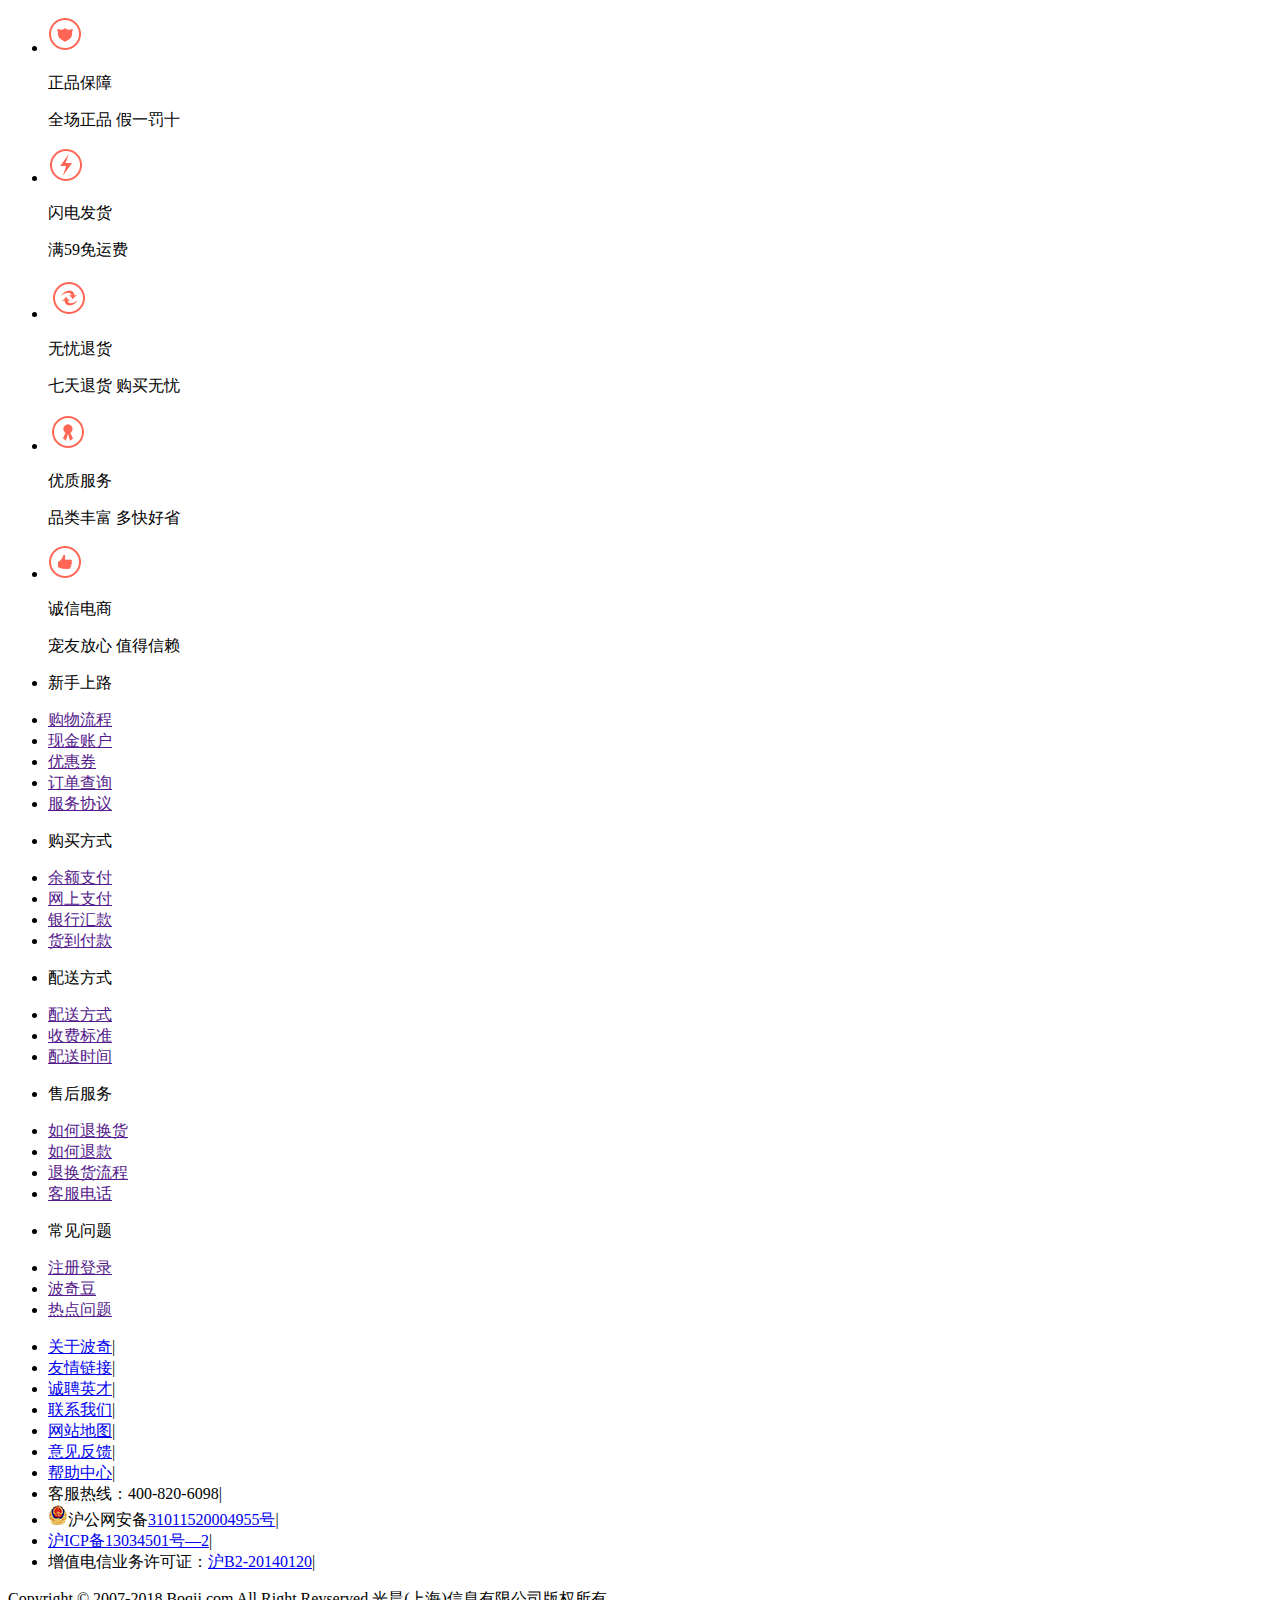
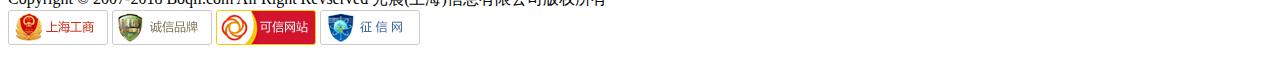
<file: boqii/public/boqii_footer.html>
<!DOCTYPE html>
<html lang="en">
<head>
    <meta charset="UTF-8">
    <meta name="viewport" content="width=device-width, initial-scale=1.0">
    <meta http-equiv="X-UA-Compatible" content="ie=edge">
    <title>Document</title>
<footer id="footer">
    <div class='footer_parent'>
        <div class='footer_parent_fristchild'>
            <ul>
                <li>
                    <img src="img/footer/foot - 2.png" alt="图片 正">
                    <p>正品保障</p>
                    <p>全场正品 假一罚十</p>
                </li>
                <li>
                    <img src="img/footer/foot - 3.png" alt="图片 快">
                    <p>闪电发货</p>
                    <p>满59免运费</p>
                </li>
                <li>
                    <img src="img/footer/foot - 4.png" alt="图片 七">
                    <p>无忧退货</p>
                    <p>七天退货 购买无忧</p>
                </li>
                <li>
                    <img src="img/footer/foot - 5.png" alt="图片 优">
                    <p>优质服务</p>
                    <p>品类丰富 多快好省</p>
                </li>
                <li>
                    <img src="img/footer/foot -6.png" alt="图片 信">
                    <p>诚信电商</p>
                    <p>宠友放心 值得信赖</p>
                </li>
            </ul>
        </div>
        <div class='footer_parent_secondchild'>
            <div class="footer_parent_div1">
                <ul>
                    <li><p>新手上路</p></li>
                    <li><a href="">购物流程</a></li>
                    <li><a href="">现金账户</a></li>
                    <li><a href="">优惠券</a></li>
                    <li><a href="">订单查询</a></li>
                    <li><a href="">服务协议</a></li>
                </ul>
            </div>
            <div class="footer_parent_div2">
                <ul>
                    <li><p>购买方式</p></li>
                    <li><a href="">余额支付</a></li>
                    <li><a href="">网上支付</a></li>
                    <li><a href="">银行汇款</a></li>
                    <li><a href="">货到付款</a></li>
                </ul>   
            </div>
            <div class="footer_parent_div3">
                <ul>
                    <li><p>配送方式</p></li>
                    <li><a href="">配送方式</a></li>
                    <li><a href="">收费标准</a></li>
                    <li><a href="">配送时间</a></li>
                </ul>
            </div>
            <div class="footer_parent_div4">
                <ul>
                    <li><p>售后服务</p></li>
                    <li><a href="">如何退换货</a></li>
                    <li><a href="">如何退款</a></li>
                    <li><a href="">退换货流程</a></li>
                    <li><a href="">客服电话</a></li>
                </ul>
            </div>
            <div class="footer_parent_div5">
                <ul>
                    <li><p>常见问题</p></li>
                    <li><a href="">注册登录</a></li>
                    <li><a href="">波奇豆</a></li>
                    <li><a href="">热点问题</a></li>
                </ul>
            </div>
        </div>
        <div class='footer_parent_thiredchild'>
            <ul>
                <li><a href="#">关于波奇</a><span>|</span></li>
                <li><a href="#">友情链接</a><span>|</span></li>
                <li><a href="#">诚聘英才</a><span>|</span></li>
                <li><a href="#">联系我们</a><span>|</span></li>
                <li><a href="#">网站地图</a><span>|</span></li>
                <li><a href="#">意见反馈</a><span>|</span></li>
                <li><a href="#">帮助中心</a><span>|</span></li>
                <li>客服热线：400-820-6098<span>|</span></li>
                <li><img src="img/footer/beian.png" alt="图片 正">沪公网安备<a href="#">31011520004955号</a><span>|</span></li>
                <li><a href="#">沪ICP备13034501号—2</a><span>|</span></li>
                <li>增值电信业务许可证：<a href="#">沪B2-20140120</a><span>|</span></li>
            </ul>
        </div>
        <div class='footer_parent_lastchild'>
            <div>Copyright &copy; 2007-2018 Boqii.com All Right Revserved 光晨(上海)信息有限公司版权所有</div>
            <div>
                <img src="img/footer/foot_gs.png" alt="上海工商">
                <img src="img/footer/foot_cx.png" alt="诚信品牌">
                <img src="img/footer/foot_kx.png" alt="可信网站">
                <img src="img/footer/foot_zx.png" alt="征信网">
            </div>
        </div>
    </div>
</footer>
</file>
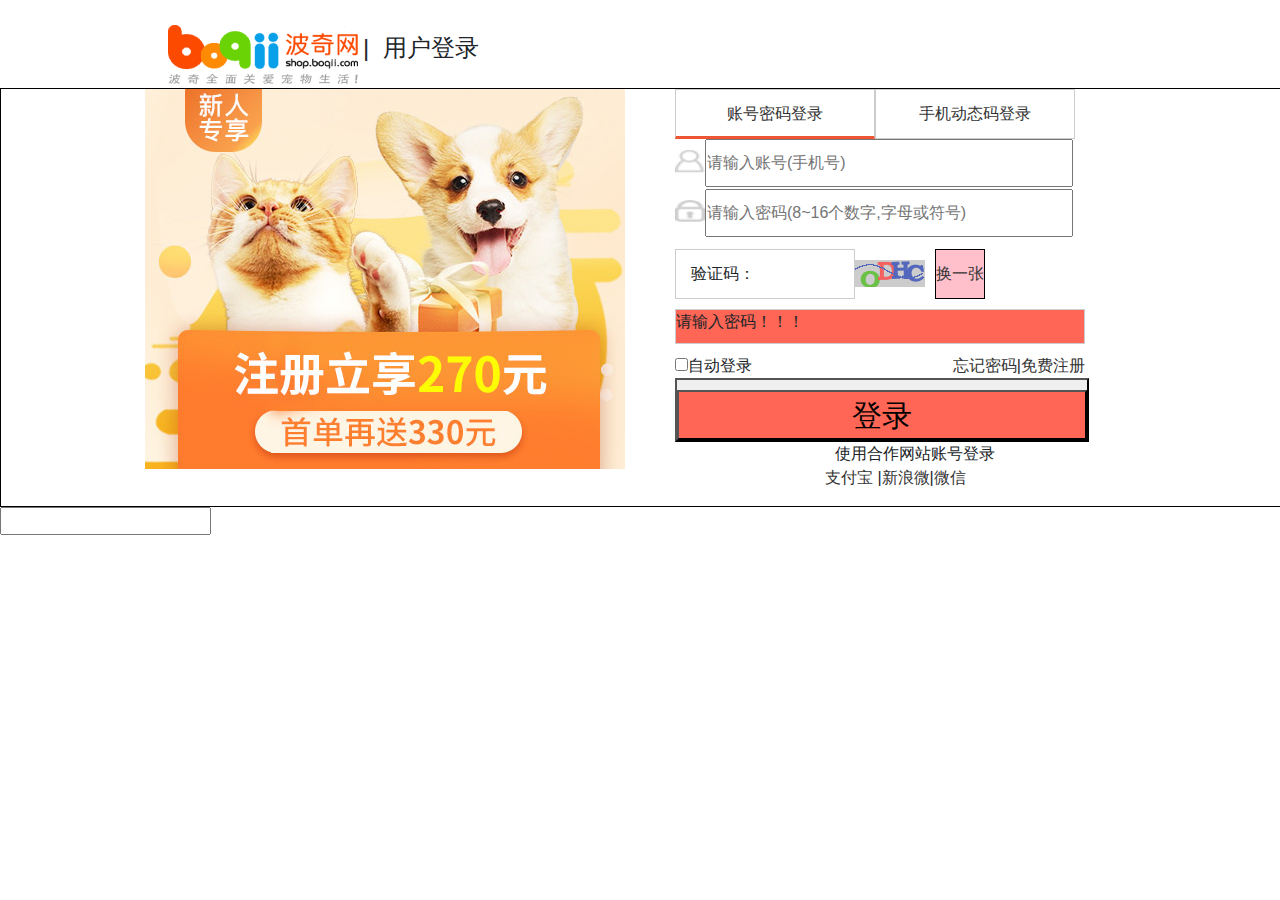
<file: boqii/public/boqii_login.html>
<!DOCTYPE html>
<html lang="en">
<head>
    <meta charset="UTF-8">
    <meta name="viewport" content="width=device-width, initial-scale=1.0">
    <meta http-equiv="X-UA-Compatible" content="ie=edge">
    <link rel="stylesheet" href="css/bootstrap.css"/>
    <script src="js/js/jquery.min.js"></script>
    <script src="js/js/popper.min.js"></script>
    <script src="js/js/bootstrap.min.js"></script>
    <link rel="stylesheet" href="css/boqii_login.css">
    <script src="js/boqii_header.js"></script>
    <script src="js/boqii_footer.js"></script>
    <title>Document</title>
</head>
<body>
    <header id="header"></header>
    <div class="parent">
        <div class="frist_child">
            <div>
                <img src="img/login/logo2.png" alt="">
            </div>
            <div>
                <span>|&nbsp;&nbsp;用户登录</span>
            </div>
        </div>
        <div class="second_child">
            <div>
                <img src="img/login/log3.jpg" alt="">
            </div>
            <div class="thired_child">
                <ul>
                    <li class="thired_child_li1">
                        <div class="thired_child_d1" id="ddd1">
                            <span><a href="#">账号密码登录</a></span>
                        </div>
                        <div class="thired_child_d1">
                            <span><a href="#">手机动态码登录</a></span>
                        </div>
                    </li>
                    <li class="thired_child_li2">
                        <div class="thired_child_d2">
                            <div>
                                <img src="img/login/login - 2.png" alt="图片1">
                            </div>
                            <div>
                                <input type="text" name="uphone" id="uphone" placeholder="请输入账号(手机号)">
                                <span></span>
                            </div>
                        </div>
                    </li>
                    <li class="thired_child_li2">
                        <div class="thired_child_d2">
                            <div>
                                <img src="img/login/login - 3.png" alt="图片2">
                            </div>
                            <div>
                                <input type="password" name="upwd" id="upwd" placeholder="请输入密码(8~16个数字,字母或符号)">
                                <span></span>
                            </div>
                        </div>
                    </li>
                    <li class="thired_child_li3">
                        <div class="thired_child_d3">
                            <div class="thired_child_d4">
                                <span>验证码：</span>
                                <input type="text" name="auth_code">
                            </div>
                            <div class="thired_child_d5" id="yzm">
                                <span><img src="img/login/vcode.png" alt="图片3"></span> 
                                <a href="javascript:;">换一张</a>
                                <span></span>
                            </div>
                        </div>
                    </li>
                    <li>
                        <div class="thired_child_d6">请输入密码！！！</div>
                    </li>
                    <li class="thired_child_li4">
                        <div><input type="checkbox">自动登录</div>
                        <div class="dd"><a href="#">忘记密码</a>|<a href="#">免费注册</a></div>
                    </li>
                    <li>
                        <!-- <div class="thired_child_d7"><a href="#">登录</a></div> -->
                        <button>
                            <input type="button" value='登录' class="thired_child_d7" onclick='postlogin()'>
                        </button>
                    </li>
                    <li>
                        <div class="thired_child_d8"><span>使用合作网站账号登录</span></div>
                    </li>
                    <li>
                        <div>
                            <ul id="thired_child_ul2">
                                <li>
                                    <a href="#">支付宝 </a><sppan>|</sppan>
                                </li>
                                <li>
                                    <a href="#">新浪微</a><sppan>|</sppan>
                                </li>
                                <li>
                                    <a href="#">微信</a>
                                </li>
                            </ul>
                        </div>
                    </li>
                </ul>
            </div>
        </div>
    </div>
    <div id="last">
        <input type="text">
        <span></span>
    </div>
    <footer id="footer"></footer>
    <script src="js/js/jquery-1.11.3.js"></script>
    <script src="js/boqii_login.js"></script>
</body>
</html>
</file>
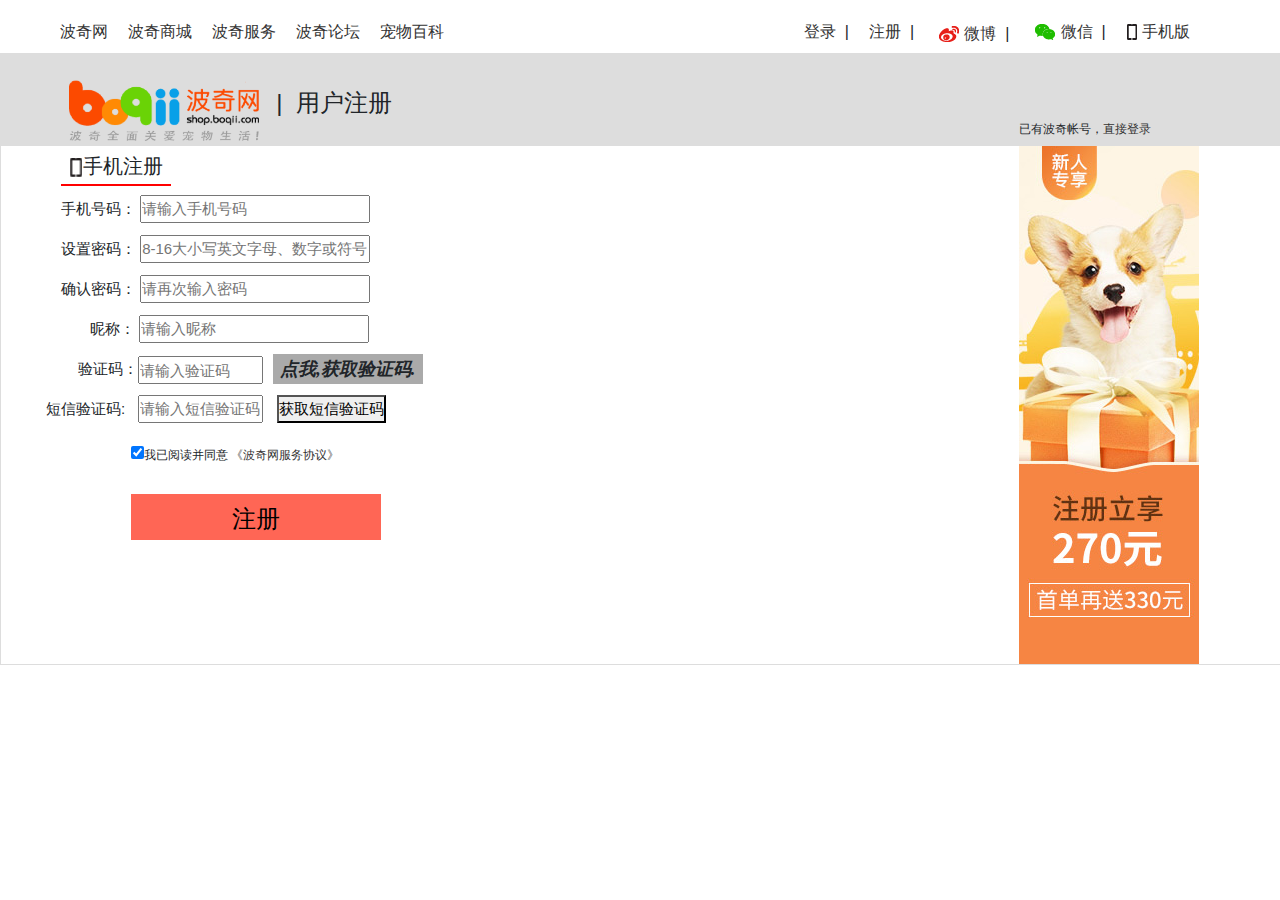
<file: boqii/public/boqii_register.html>
<!DOCTYPE html>
<html lang="en">
<head>
    <meta charset="UTF-8">
    <meta name="viewport" content="width=device-width, initial-scale=1.0">
    <meta http-equiv="X-UA-Compatible" content="ie=edge">
    <link rel="stylesheet" href="css/bootstrap.css"/>
    <script src="js/js/jquery.min.js"></script>
    <script src="js/js/popper.min.js"></script>
    <script src="js/js/bootstrap.min.js"></script>
    <link rel="stylesheet" href="css/boqii_register.css">
    <script src="js/boqii_header.js"></script>
    <script src="js/boqii_footer.js"></script>
    <title>Document</title>
</head>
<body>
    <header id="header"></header>
    <div class="grandfather">
        <div class="frist_parent">
            <ul>
                <li><a href="javascript:;">波奇网</a></li>
                <li><a href="javascript:;">波奇商城</a></li>
                <li><a href="javascript:;">波奇服务</a></li>
                <li><a href="javascript:;">波奇论坛</a></li>
                <li><a href="javascript:;">宠物百科</a></li>
            </ul>
            <ul>
                <li><a href="boqii_login.html">登录</a>&nbsp;&nbsp;<span>|</span></li>
                <li><a href="boqii_details.html">注册</a>&nbsp;&nbsp;<span>|</span></li>
                <li class="frist_parent_firstchild1">
                    <div class="frist_parent_firstdiv1">
                        <img src="img/register/toolbar1.png" alt="微博">
                        <a href="#">微博</a>&nbsp;&nbsp;|
                        <div class="frist_parent_lastdiv1">
                            <img src="img/register/wb.jpg" alt="">
                        </div>
                    </div>
                </li>
                <li class="frist_parent_firstchild2">
                    <div class="frist_parent_firstdiv2">
                        <img src="img/register/toolbar2.png" alt="微信">
                        <a href="#">微信</a>&nbsp;&nbsp;|
                        <div class="frist_parent_lastdiv2">
                            <img src="img/register/wb.jpg" alt="">
                        </div>
                    </div>
                </li>
                <li class="frist_parent_firstchild3">
                    <div class="frist_parent_firstdiv3">
                        <img src="img/register/toolbar3.png" alt="手机版">
                        <a href="#" title="波奇手机客服端">手机版</a>
                        <div class="frist_parent_lastdiv3">
                            <div><img src="img/register/wb.jpg" alt=""></div>
                            <div>
                                <p>波奇宠物APP</p>
                                <p><a href="javascript:;">注册享270,首单送330</a></p>
                                <p><img src="img/register/toolbar1.png" alt="ipone">iPone</p>
                                <p><img src="img/register/toolbar2.png" alt="android">Android</p>
                            </div>
                        </div>
                    </div>
                </li>
            </ul>
        </div>
        <div class="second_parent">
            <div class="second_parent_fristchild">
                <img src="img/login/logo2.png" alt="">
            </div>
            <div class="second_parent_secondchild">
                <span>|&nbsp;&nbsp;用户注册</span>
            </div>
            <div class="second_parent_lastchild">
                <span>已有波奇帐号，</span><a href="boqii_login.html">直接登录</a> 
            </div>
        </div>
        <div class="last_parent">
            <div class="last_parent_fristchild">
                <ul>
                    <li class="li1">
                        <div><img src="img/register/toolbar3.png" alt="">手机注册</div>
                    </li>
                    <li class="li2">手机号码：
                        <input type="text" name="text1" placeholder="请输入手机号码">
                        <span></span>
                    </li>
                    <li class="li2">设置密码：
                        <input type="password" name="password1" placeholder="8-16大小写英文字母、数字或符号">
                        <span></span>
                    </li>
                    <li class="li2">确认密码：
                        <input type="password" name="password2" placeholder="请再次输入密码">
                        <span></span>
                    </li>
                    <li class="li2">&nbsp;
                        &nbsp;&nbsp;&nbsp;&nbsp; 昵称：
                        <input type="text" name="text2" placeholder="请输入昵称">
                        <span></span>
                    </li>
                    <li class="li3" id="li1">
                        &nbsp;&nbsp;&nbsp;&nbsp;验证码：
                        <input type="text" placeholder="请输入验证码" name="password3">
                        <span></span>
                        <span></span>
                        <div>
                            点我,获取验证码.
                        </div>
                    </li>
                    <li class="li3" id="li3">短信验证码:&nbsp;&nbsp;
                        <input type="text" placeholder="请输入短信验证码" name="password4">
                        <span></span>
                        <button>获取短信验证码</button>
                    </li>
                    <li class="li4">
                        <input type="checkbox" checked>我已阅读并同意
                        <a href="#">《波奇网服务协议》</a>
                    </li>
                    <li class="li5">
                        <input type="submit" value="注册">
                    </li>
                </ul>
            </div>
            <div class="last_parent_lastchild">
                <img src="img/register/reg3.jpg" alt="">
            </div>
        </div>
    </div>
    <footer id="footer"></footer>
    <script src="js/js/jquery-1.11.3.js"></script>
    <script src="js/boqii_register.js"></script>
</body>
</html>
</file>
<file: boqii/public/css/boqii_login.css>
*{
    margin:0px;padding:0px;
}
body{
	margin:0 auto;
    width:1300px;
}
ul>li{
	list-style-type:none;
}
a{
	color:#333;
	text-decoration:none;
}
a:hover{
    color:#e53;
    text-decoration:none;
}
.parent{
    /* width:1000px;
    height:1000px; */
    display:flex;
	flex-flow:column wrap;
    justify-content:space-between;
}
.frist_child{
    display:flex;
	flex-flow:row wrap;
    justify-content:flex-start;
    font-size:24px;
    margin-left:168px;
}
.frist_child span{
    position: relative;
    top:30px;
    font-size: 24px;
    padding-left:5px
}
.frist_child img{
    width:190px;
    height:88px;
    vertical-align:top;   
}
.second_child{
    display:inline-flex;
	flex-flow:row wrap;
    justify-content:center;
    border:1px solid #000;
}
.thired_child ul{
    display:inline-flex;
	flex-flow:column wrap;
    justify-content:flex-start;
    margin-left:50px;
}
.thired_child_li1{
    display:inline-flex;
	flex-flow:row wrap;
    justify-content:flex-start;
}
.thired_child_d2{
    /* width: 405px; */
    display:inline-flex;
	flex-flow:row wrap;
    justify-content:space-between;
    height:50px;
    /* border:1px solid #ccc; */
}
.thired_child_li1 .thired_child_d1{
    text-align: center;
    line-height: 3;
    width: 200px;
    height:50px;
    border:1px solid #ccc;
}
.thired_child_li1 .thired_child_d1:hover{
    background:#f65;
}
#ddd1{
    border-bottom:3px solid #e53;
}
.thired_child .thired_child_li2 img{
    width:30px;
    height:24px;
    margin-top:10px;
    /* line-height:3; */
}
.thired_child .thired_child_li2 input{
    width:368px;
    height:48px;
}
.thired_child_d3{
    display:inline-flex;
	flex-flow:row wrap;
    justify-content:space-between;
    margin-top:10px;
}
.thired_child_d5{
    display:inline-flex;
	flex-flow:row wrap;
    justify-content:flex-start;
    width: 300px;
    height:50px;
    /* margin-left:40px; */
    line-height: 3;
}
.thired_child_d5 img{
    margin-right:10px;
}
/* .thired_child_d5 span{
    border:1px solid #000;
    background:pink;
} */
.thired_child_d5 a{
    border:1px solid #000;
    background:pink;
}
.thired_child_d4{
    width: 180px;
    height:50px;
    text-align:center;
    border:1px solid #ccc;
}
.thired_child_d4 input{
    width:80px;
    height:38px;
    margin-top:5px;
    border: 0;
}
.thired_child_d6{
    width: 410px;
    height:35px;
    margin-top:10px;
    background:#f65;
    border:1px solid #ccc;
}
.thired_child_li4{
    margin-top:10px;
    display:inline-flex;
	flex-flow:row wrap;
    justify-content:space-between;
}
.thired_child_li4 .dd{
    margin-right:70px;
}  
.thired_child_d7{
    margin-top:10px;
    width: 410px;
    height:50px;
    font-size:30px;
    text-align:center;
    background:#f65;
    line-height:1.5;
}
.thired_child_d8{
    text-align:center;
}
#thired_child_ul2{
    display:inline-flex;
	flex-flow:row wrap;
    justify-content:center; 
    padding-left:100px;
    padding-right:100px;
}
</file>
<file: boqii/public/css/boqii_register.css>
*{
	padding:0px;margin:0px;
}
body{
	margin:0 auto;
    width:1300px;
}
/* 消除所有ul>li中的点 */
ul>li{
	list-style-type:none;
}
a{
	color:#333;
	text-decoration:none;
}
a:hover{
    color:#e53;
    text-decoration:none;
}
.grandfather{
    display:flex;
	flex-flow:column nowrap;
    justify-content:center;
}
.frist_parent{
    margin-top:20px;
    height: 35px;
    border-bottom: 2px solid #ddd;
    display:flex;
	flex-flow:row nowrap;
    justify-content:space-between;
}
.frist_parent ul{
    display:flex;
	flex-flow:row nowrap;
    justify-content:space-around;
    margin-left:50px;
    margin-right:100px;
}
.frist_parent ul li{
    margin-left:10px;
    margin-right:10px;
}
.frist_parent_firstchild1 {
    display:flex;
	flex-flow:column nowrap;
    justify-content:space-around;
}
.frist_parent_firstchild1 .frist_parent_firstdiv1{
    width: 80px;
    height:25px;
    text-align:center;
    position: relative;
    vertical-align: middle;
    margin-top: 2px;
}
.frist_parent_firstdiv1 .frist_parent_lastdiv1{
    position: absolute;
    display: none;
}
.frist_parent_firstdiv1:hover .frist_parent_lastdiv1{
    display: block;
    /* margin-top:10px; */
    margin-left:-10px;
}
.frist_parent_firstdiv1:hover{
    height:25px;
    width: 80px;
    border:1px solid #aaa;
    background:pink;
}
.frist_parent_firstdiv2{
    position: relative;
}
.frist_parent_lastdiv2{
    position: absolute;
    display: none;
}
.frist_parent_firstdiv2:hover{
    height:25px;
    width: 80px;
    border:1px solid #aaa;
    background:pink;
}
.frist_parent_firstdiv2:hover .frist_parent_lastdiv2{
    display: block;
    /* margin-top:10px; */
    margin-left:-10px;
}
.frist_parent_firstdiv3{
    position: relative;
}
.frist_parent_lastdiv3{
    position: absolute;
    display: none;
}
.frist_parent_firstdiv3:hover .frist_parent_lastdiv3{
    display: block;
    width: 220px;
    margin-left:-40px;
    /* margin-top:10px; */
    display:flex;
	flex-flow:row nowrap;
    justify-content:space-around;
    border: 1px solid #aaa;
    background:pink;
}
.frist_parent_lastdiv3 p{
    font-weight: bold;
    margin:0px;
    padding:0px;
    font-size:13px;
}
.frist_parent_lastdiv3 p:nth-child(3),.frist_parent_lastdiv3 p:last-child{
    border:1px solid #aaa;
}
.frist_parent_firstdiv3:hover{
    height:25px;
    width: 80px;
    border:1px solid #aaa;
    background:pink;
}
.second_parent{
    background: #ddd;
    display:flex;
	flex-flow:row nowrap;
    justify-content:space-around;
    /* border:1px solid red;   */
}
.second_parent_secondchild{
    margin-left:-380px;
    margin-right:330px;
    margin-top:30px;
    font-size:24px;
}
.second_parent_lastchild{
    font-size:12px;
    margin-top:65px;
}
.second_parent img{
    width:190px;
    height:90px;
    margin-left:-80px;
    margin-right:100px;
}
.last_parent{
    display:flex;
	flex-flow:row nowrap;
    justify-content:space-around;  
    border:1px solid #ddd;
    /* border:1px solid red; */
}
.last_parent .last_parent_fristchild{
    display:flex;
	flex-flow:column nowrap;
    justify-content:flex-start; 
    /* border:1px solid red; */
    width: 720px;
    margin-left:60px;
    margin-right:240px;
}
.last_parent_fristchild .li1 div{
    width:110px;
    height:40px;
    vertical-align: bottom;
    text-align:center;
    line-height:2;
    font-size:20px;
    border-bottom:2px solid red;
}
.last_parent_fristchild .li2 {
    height:40px;
    font-size:15px;
    line-height: 3;
}
.last_parent_fristchild .li2 input{
    width:230px;
    height:28px;
    bottom:2px;
}
.last_parent_fristchild .li3 {
    height:40px;
    font-size:15px;
    line-height: 3;
}
.last_parent_fristchild .li3 input{
    width:125px;
    height:28px;
    bottom:2px;
}
.last_parent_fristchild img{
    color:red;
    height: 20px;
    border:0;
}
.last_parent_fristchild ul li span{
    color:red;
    font-weight: bold;
}
.last_parent_fristchild #li1{
    display:flex;
	flex-flow:row nowrap;
    justify-content:flex-start; 
}
.last_parent_fristchild #li1 input{
    margin-top:10px;
}
.last_parent_fristchild #li1 div{
    margin-left:10px;
    margin-top:8px;
    line-height:30px !important;
    font:italic bold 18px "黑体";
    background: #aaa;
    text-align:center;
    height:30px;
    width:150px;
}
.last_parent_fristchild #li1 div:hover{
    background:pink;
}
#li3{
    margin-left:-15px;
}
#li3 button{
    line-height: 1;
    width:110 px;
    height:28px;
    margin-left:10px;
}
.last_parent_fristchild .li4{
    font-size:12px;
    /* text-align:center; */
    margin-top:20px;
    margin-left:70px;
}
.last_parent_fristchild .li5{
    /* text-align:center; */
    font-size:24px;
    line-height:2;
    margin-top:30px;
    margin-left:70px;
}
.last_parent_fristchild .li5 input{
    width: 250px;
    height:46px;
    background:#f65;
    border:1px solid #f65;
}
.last_parent_fristchild .li5 input:hover{
    background: pink;
}
.last_parent_lastchild{
    margin-right: 100px;
}
</file>
